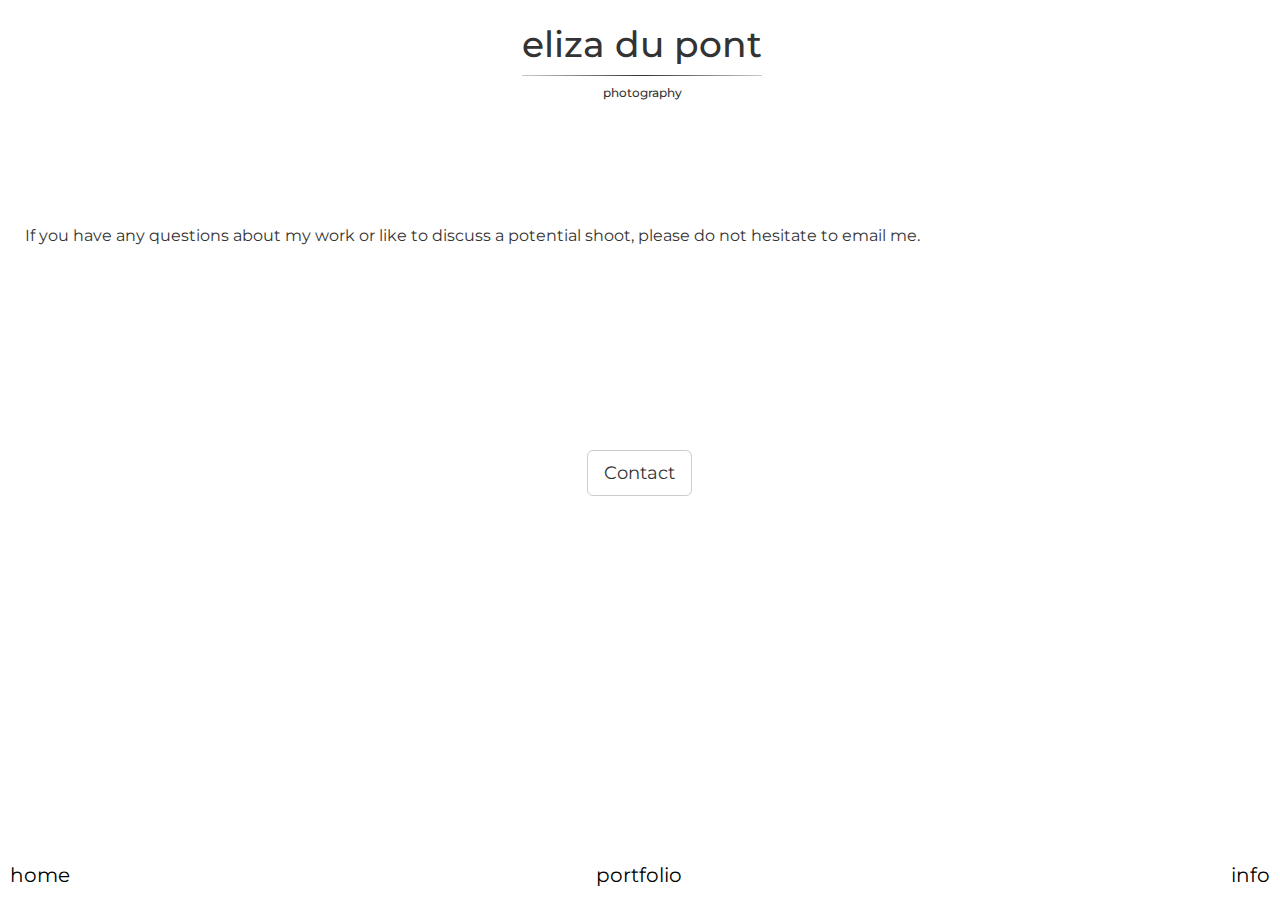
<file: contact.html>
<!DOCTYPE html>
<html lang="en" dir="ltr" class="dj_webkit dj_chrome dj_contentbox">
<head>
  <meta http-equiv="content-type" content="text/html; charset=utf-8">
  <meta name="viewport" content="width=device-width, initial-scale=1, maximum-scale=1,user-scalable=no">

  <title>eliza du pont | photography | contact</title>

  <link rel="shortcut icon" type="image/png" href="img/original/favicon.png"/>

  <link rel="stylesheet" type="text/css" href="http://fonts.googleapis.com/css?family=Montserrat">

  <!-- Latest compiled and minified CSS -->
  <link rel="stylesheet" href="http://maxcdn.bootstrapcdn.com/bootstrap/3.3.5/css/bootstrap.min.css">


  <!-- jQuery library -->
  <script src="https://ajax.googleapis.com/ajax/libs/jquery/1.11.3/jquery.min.js"></script>

  <!-- Latest compiled JavaScript -->
  <script src="http://maxcdn.bootstrapcdn.com/bootstrap/3.3.5/js/bootstrap.min.js"></script>


  <link rel="stylesheet" href="css/contact.css">

  <script src="http://localhost:35729/livereload.js"></script>
</head>

<body>
  <div id="body-main">

    <div id="logo-header">
      <h1 class="logo logo-text-big" id="edupont">eliza du pont</h1>
      <hr class="logo style-one">
      <h6 class="logo logo-text-small" id="photography">photography</h6>
    </div>


    <div id="contact-paragraph">
      <p>If you have any questions about my work or like to discuss a potential shoot, please do not hesitate to email me.</p>
    </div>
    <div id="email">
      <a class="btn btn-default btn-lg" href="mailto:eliza@elizadupont.com?Subject=Hello%20again" target="_top">Contact</a>
    </div>



    <a class="link-main-page" id="page-home" href="index.html">home</a>
    <a class="link-main-page" href="portfolio.html" id="page-portfolio">portfolio</a>
    <a class="link-main-page" href="info.html" id="page-info">info</a>

  </div>
</body>

</html>
</file>
<file: css/contact.css>
html, body {
  font-family: 'Montserrat';
}

.link-main-page {
  color: #000;
  text-decoration: none;
}


#logo-header {
  position: absolute;
  top: 5px;
  left: calc((100% - 236px)/2);
}

.logo {
  text-align: center;
}

.logo .logo-text-big {
  font-size: 36px;
}

/* Gradient color1 - color2 - color1 */
hr.style-one {
    border: 0;
    height: 1.25px;
    background: #333;
    background-image: linear-gradient(to right, #ccc, #333, #ccc);
    margin-top: 2px;
    margin-bottom: 2px;
}

.logo .logo-text-small {
  font-size: 18px;
  left:90px;
}

#contact-paragraph {
  position:absolute;
  padding-right: 25px;
  padding-left: 25px;
  top: 25%;
  font-size: 16px;
  text-align:center;
}

#email {
  position:absolute;
  top: 50%;
  font-size: 16px;
  left: calc((100% - 107px)/2);
}


#page-home {
  position:absolute;
  font-size: 20px;
  bottom: 10px;
  left: 10px;
}

#page-portfolio {
  position:absolute;
  font-size: 20px;
  bottom: 10px;
  left: calc((100% - 88px)/2);
}

#page-info {
  position:absolute;
  font-size: 20px;
  bottom: 10px;
  right: 10px;
}
</file>
